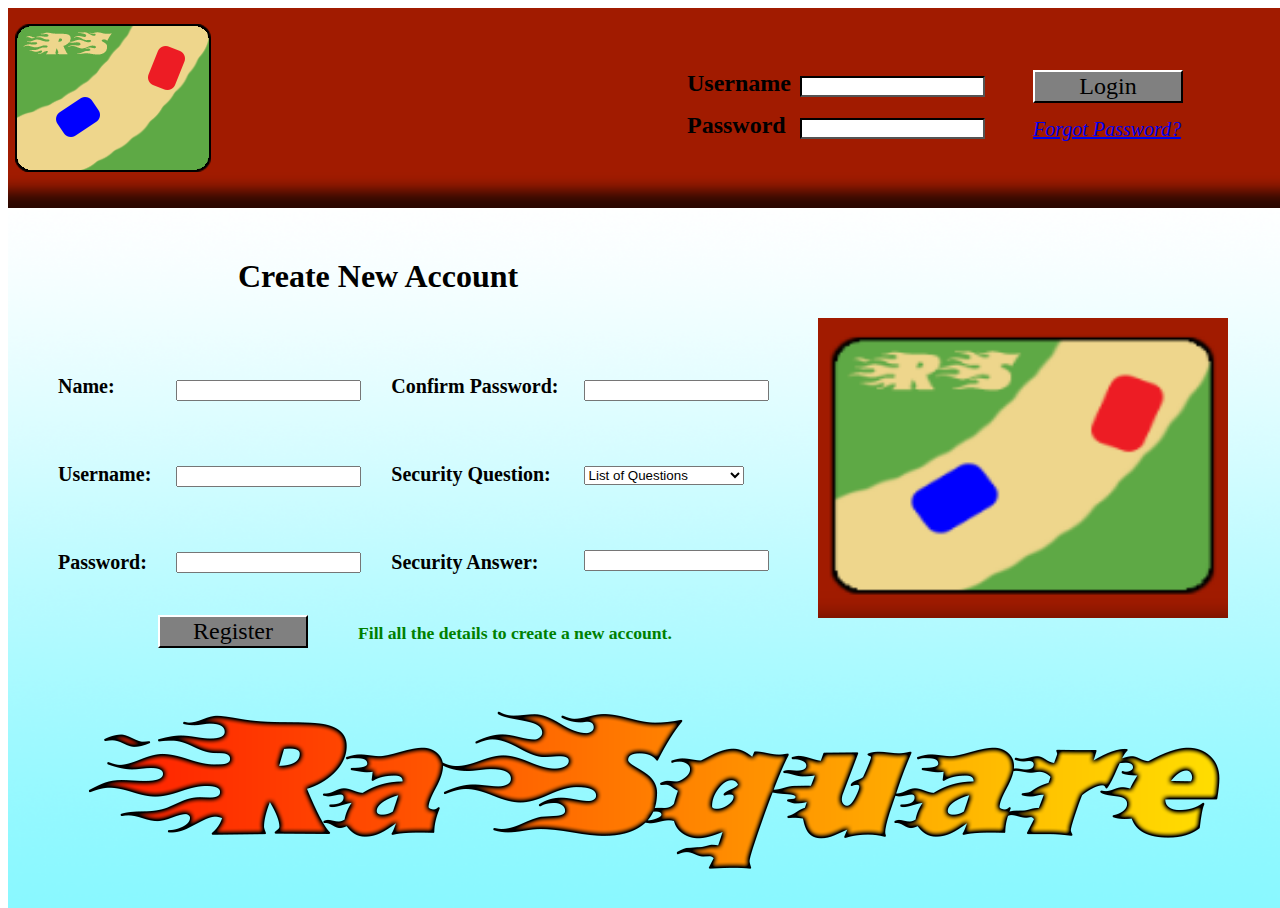
<file: index.html>
<DOCTYPE! html>
	<head>
		<title>
			RaSquare - Home
		</title>
	
		<link rel="stylesheet" type="text/css" href="css/login-style/style.css"/>


		<script  type="text/javascript" src="javascript/accountsLogin.js"></script>
		<script  type="text/javascript" src="javascript/accountsShuffleImages.js"></script>
		<script  type="text/javascript" src="javascript/accountsRegister.js"></script>
		<script  type="text/javascript" src="javascript/accountLogOut.js"></script>


		<script type="text/javascript" src="javascript/JQuery.js"></script>

	</head>
	
	<body onload="localStorage.clear(); logOut();">
		<div class="container">
			<div class="webpage-head">			
				<a href="index.html"><img class="game-logo" src="images/webdev-images/navigation-logo.png"/></a>
				
				<form id="login-form" onsubmit="return false;">
					<div class="login-details-part">
						<div class="username-part">
							<span>Username</span>
							<input id="login-username-textbox" type="textbox" required/>
						</div>
						
						<div class="password-part">
							<span>Password</span>
							<input id="login-password-textbox" type="password" required/>
						</div>
						
						<div class="error-part">
							<p id="error-message"></p>
						</div>
					</div>
					
					<div class="login-part">
						<div class="login-button-part">
							<input id="login-button" type="submit" value="Login" onclick="userLogin()"/>
						</div>
						
						<div class="forgot-part">
							<a class="forgot-pass-click" href="forgot-password.html">Forgot Password?</a>
						</div>
					</div>
				</form>
			</div>
			
			<div class="page-body">
				<div id="home-form">
					<div class="form-title">
						<span>Create New Account</span>
					</div>
					
					<form id="register-form" onsubmit="return false;">
						<div class="left-form-label">
							<span>Name:</span>
							<span>Username:</span>
							<span>Password:</span>
						</div>
						
						<div class="left-form-textbox">
							<input id="name-textbox" type="textbox" name="name-textbox"/>
							<input id="username-textbox" type="textbox"/>
							<input id="password-textbox" type="password"/>
						</div>
						
						<div class="right-form-label">
							<span>Confirm Password:</span>
							<span>Security Question:</span>
							<span>Security Answer:</span>
						</div>
						
						<div class="right-form-textbox">
							<input id="confirm-password-textbox" type="password"/>
							
							<select id="security-list" name="List Of Questions">
								<option value="">List of Questions</option>
								<option value="pet-question">First pet name?</option>
								<option value="car-question">First car?</option>
								<option value="mother-question">Mother's name?</option>
								<option value="hobby-question">Favourite hobby?</option>
							</select>
							
							<input id="security-textbox" type="textbox"/>
						</div>
						
						<div class="register-part">
							<input id="register-button" type="submit" value="Register" onclick="validateRegistration()"/>
						</div>
						
						<div id="status-part">
							<p id="status-message">Fill all the details to create a new account.</p>
						</div>
					</form>
				</div>
				
				<div class="image-shuffler">
					<img id="shuffling-images" src="images/shuffling-images/1.png"/>
				</div>
				
				<div class="game-full-logo">
					<img class="shuffling-images" src="images/webdev-images/rasquare-logo.png"/>
				</div>
			</div>
		</div>
	</body>
</html>
</file>
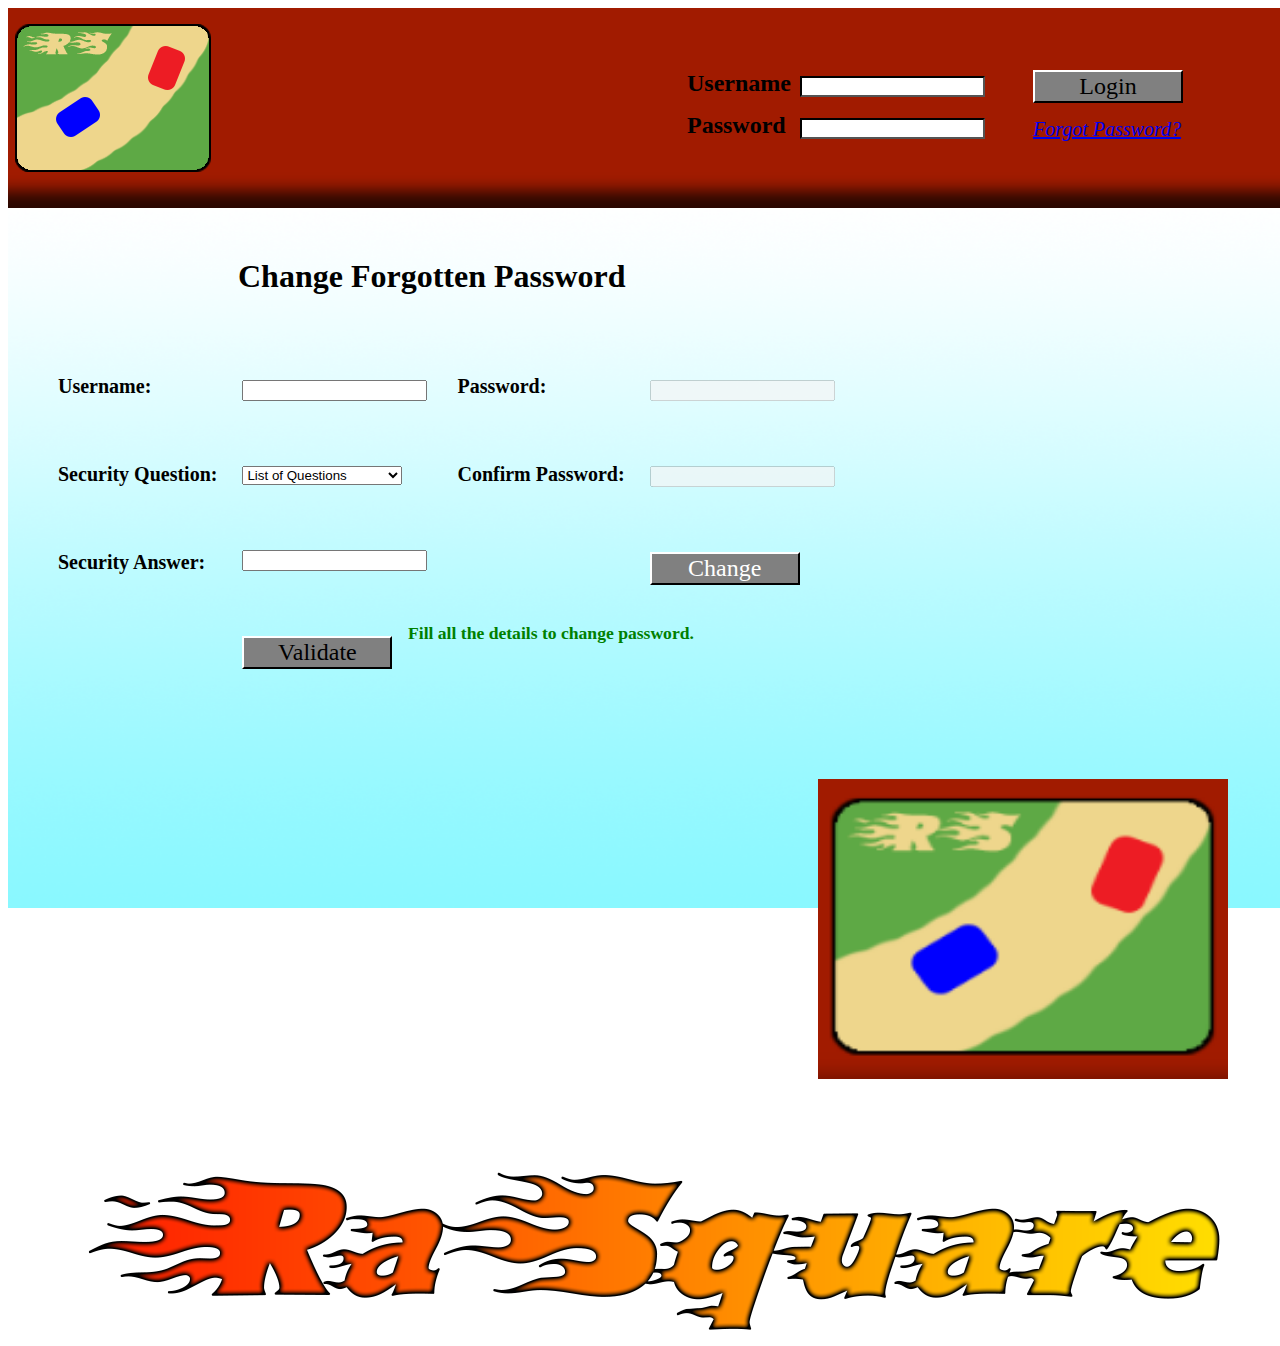
<file: forgot-password.html>
<DOCTYPE! html>
	<head>
		<title>
			RaSquare - Forgot Password
		</title>
	
		<link rel="stylesheet" type="text/css" href="css/login-style/style.css"/>
		<script  type="text/javascript" src="javascript/accountsShuffleImages.js"></script>
		<script  type="text/javascript" src="javascript/accountsLogin.js"></script>
		<script  type="text/javascript" src="javascript/accountsForgot.js"></script>


		<script type="text/javascript" src="javascript/JQuery.js"></script>

	</head>
	
	<body onload="startShuffling(); disablePasswordArea(true);">
		<div class="container">
			<div class="webpage-head">
				<a href="index.html"><img class="game-logo" src="images/webdev-images/navigation-logo.png"/></a>
				
				<form id="login-form" onsubmit="return false;">
					<div class="login-details-part">
						<div class="username-part">
							<span>Username</span>
							<input id="login-username-textbox" type="textbox" required/>
						</div>
						
						<div class="password-part">
							<span>Password</span>
							<input id="login-password-textbox" type="password" required/>
						</div>
						
						<div class="error-part">
							<p id="error-message"></p>
						</div>
					</div>
					
					<div class="login-part">
						<div class="login-button-part">
							<input id="login-button" type="submit" value="Login" onclick="userLogin()"/>
						</div>
						
						<div class="forgot-part">
							<a class="forgot-pass-click" href="forgot-password.html">Forgot Password?</a>
						</div>
					</div>
				</form>
			</div>
			
			<div class="page-body">
				<div id="home-form">
					<div class="form-title">
						<span>Change Forgotten Password</span>
					</div>
					
					<form id="forget-form" onsubmit="return false;">
						<div class="left-form-label">
							<span>Username:</span>
							<span>Security Question:</span>
							<span>Security Answer:</span>
						</div>
						
						<div class="left-form-textbox">
							<input id="username-textbox" type="textbox"/>
							
							<select id="security-list" name="List Of Questions">
								<option value="">List of Questions</option>
								<option value="pet-question">First pet name?</option>
								<option value="car-question">First car?</option>
								<option value="mother-question">Mother's name?</option>
								<option value="hobby-question">Favourite hobby?</option>
							</select>
							
							<input id="security-textbox" type="textbox"/>
							
							<input id="validate-details-button" type="button" value="Validate" onclick="validateForgot()"/>
						</div>
					
						<div class="right-form-label">
							<span>Password:</span>
							<span>Confirm Password:</span>
						</div>
						
						<div class="right-form-textbox">
							<input id="password-textbox" type="password"/>
							<input id="confirm-password-textbox" type="password"/>
							<input id="change-password-button" type="button" value="Change" onclick="validateNewPassword()"/>
						</div>
						
						<div id="status-part">
							<p id="status-message">Fill all the details to change password.</p>
						</div>
					</form>
				</div>
				
				<div class="image-shuffler">
					<img id="shuffling-images" src="images/shuffling-images/1.png"/>
				</div>
				
				<div class="game-full-logo">
					<img class="shuffling-images" src="images/webdev-images/rasquare-logo.png"/>
				</div>
			</div>
		</div>
	</body>
</html>
</file>
<file: css/login-style/style.css>
.body
{
	margin : 0;
	padding : 0;
}

.container
{
	width: 1300px;
	height: 700px;
	margin-left : auto;
	margin-right : auto;
	position : relative;
	background-color : white;
}

.webpage-head
{
	float : left;
	background-image:url(../../images/webdev-images/header.png);
	background-size: 1300px 200px;
	background-repeat: no-repeat;
	background-position: center top;
	width : 1300px;
	height : 200px;
}

.game-logo
{
	float : left;
	padding-top : 10px;
}

.login-details-part
{
	float : left;
	margin-top : 62px;
	margin-left : 470px;
}

.login-part
{
	float : right;
	margin-top : 62px;
	margin-right : 125px;
	margin-left : 20px;
}

#login-button
{
	font-size : 150%;
	font-family : Calibri;
	margin : 0 auto;
	border-color : white;
	text-align : center;
	width : 150px;
	background-color : gray;
	border-color : white;
	border-bottom-color : black;
	border-right-color : black;
}

.forgot-part
{
	margin-top : 15px;
}

.forgot-pass-click
{
	font-style : italic;
	font-family : Calibri;
	font-size : 125%;
}

.forgot-pass-click:hover
{
	color : white;
}

.username-part
{
	padding-bottom : 15px;
}

.username-part span
{
	font-size : 150%;
	font-family : Calibri;
	font-weight : bold;
}

.password-part span
{
	font-size : 150%;
	font-family : Calibri;
	font-weight : bold;
}

#login-username-textbox
{
	margin-left : 5px;
	border-color : black;
}

#login-password-textbox
{
	margin-left : 10px;
	border-color : black;
}

.error-part
{
	margin-left : 110px;
}

#error-message
{
	color : white;
	font-size : 120%;
	font-family : Calibri;
	font-weight : bold;
}

.page-body
{
	float : left;
	background-image:url(../../images/webdev-images/morning-mode.png);
	background-size: 1300px 700px;
	background-repeat: no-repeat;
	background-position: center top;
	width : 1300px;
	height : 700px;
}

#home-form
{
	float : left;
	margin-left : 50px;
	margin-top : 50px;
}

.form-title
{
	margin-left : 180px;
	font-size : 200%;
	font-family : Calibri;
	font-weight : bold;
}

.left-form-label
{
	margin-top : 20px;
	margin-right : 5px;
	float : left;
}

.left-form-label span
{
	font-size: 125%;
	font-family : Calibri;
	font-weight : 600;
	margin-right : 20px;
	margin-top : 60px;
	padding-bottom : 5px;
	display : block;
}

.left-form-textbox
{
	padding-top : 20px;
	float : left;
}

.left-form-textbox input
{
	margin-top : 65px;
	display : block;
}

.left-form-textbox select
{
	margin-top : 65px;
	padding-right : 35px;
}

.right-form-label
{
	margin-top : 20px;
	margin-right : 5px;
	padding-left : 30px;
	float : left;
}

.right-form-label span
{
	font-size: 125%;
	font-family : Calibri;
	font-weight : 600;
	margin-right : 20px;
	margin-top : 60px;
	padding-bottom : 5px;
	display : block;
}

.right-form-textbox
{
	padding-top : 20px;
	float : left;
}

.right-form-textbox input
{
	margin-top : 65px;
	display : block;
}

.right-form-textbox select
{
	margin-top : 65px;
	padding-right : 35px;
}

.register-part
{
	margin-top : 320px;
	margin-left : 100px;
	position : absolute;
}

.register-part input
{
	font-size : 150%;
	font-family : Calibri;
	margin : 0 auto;
	border-color : white;
	text-align : center;
	width : 150px;
	background-color : gray;
	border-color : white;
	border-bottom-color : black;
	border-right-color : black;
}

#status-part
{
	width : 350px;
	margin-top : 310px;
	margin-left : 300px;
	position : absolute;
}

#status-part p
{
	font-size : 110%;
	font-family : Calibri;
	font-weight : bold;
	color : green;
}

.image-shuffler
{
	float : right;
	width : 410px;
	height : 300px;
	margin-top : 110px;
	margin-right : 80px;
}

#shuffling-images
{
	width : 100%;
	height : 100%;
}

.game-full-logo
{
	margin-left : 80px;
	margin-top : 75px;
	float : left;
}

#validate-details-button, #change-password-button
{
	font-size : 150%;
	font-family : Calibri;
	border-color : white;
	text-align : center;
	width : 150px;
	background-color : gray;
	border-color : white;
	border-bottom-color : black;
	border-right-color : black;
}
</file>
